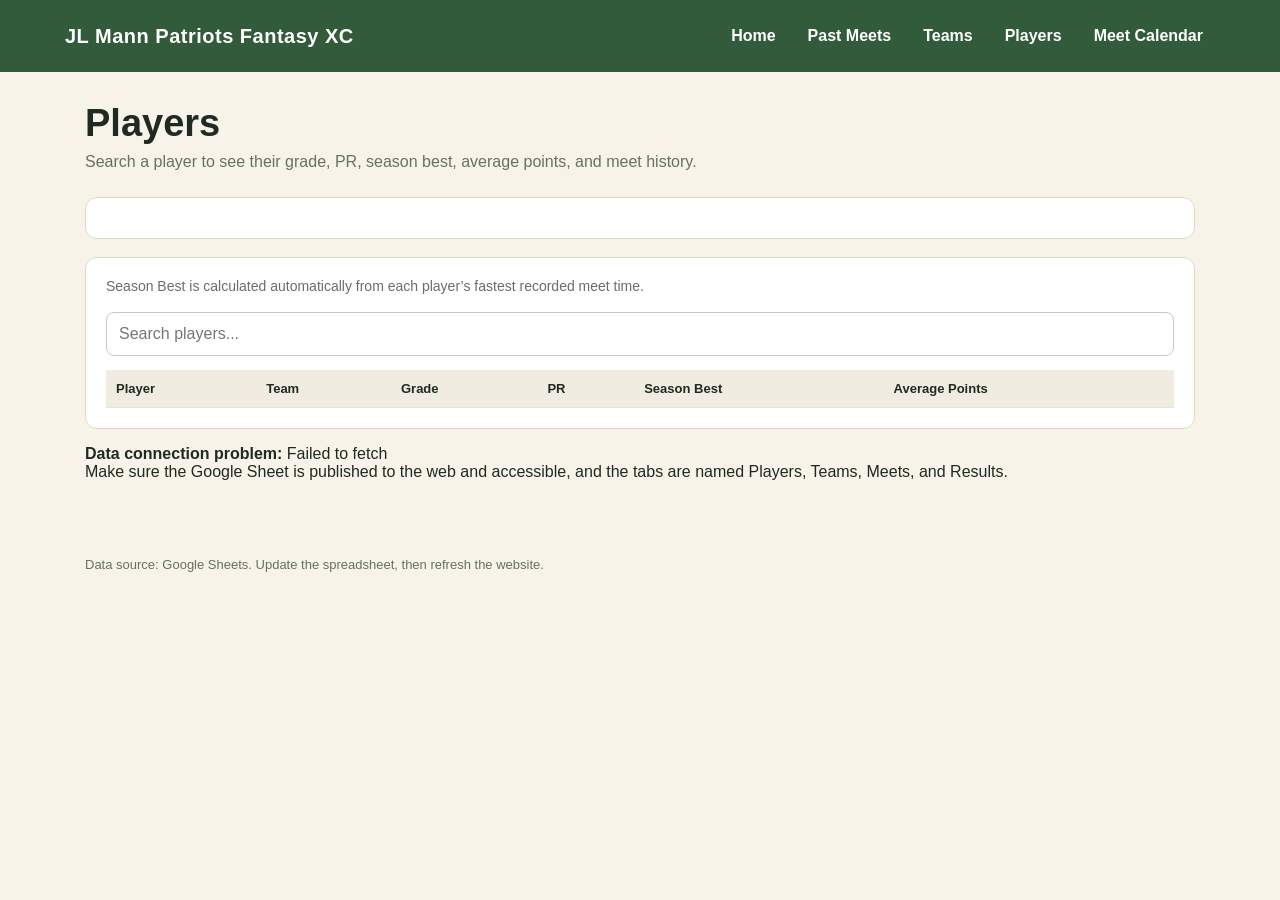
<file: players.html>
<!doctype html>
<html lang="en">
<head><meta charset="utf-8"><meta name="viewport" content="width=device-width,initial-scale=1">
<title>JL Mann Patriots Fantasy XC</title><link rel="stylesheet" href="styles.css"><script src="site.js" defer></script></head>
<body><header><div class="nav"><div class="brand">JL Mann Patriots Fantasy XC</div>
<nav class="navlinks"><a href="index.html">Home</a><a href="past-meets.html">Past Meets</a><a href="teams.html">Teams</a><a href="players.html">Players</a><a href="meet-calendar.html">Meet Calendar</a></nav>
</div></header><main>
<section class="hero"><h1>Players</h1><p>Search a player to see their grade, PR, season best, average points, and meet history.</p></section>
<section id="profile" class="panel"></section>
<section class="panel"><p class="muted-note">Season Best is calculated automatically from each player’s fastest recorded meet time.</p><input id="player-search" class="search" placeholder="Search players...">
<div class="table-wrap"><table><thead><tr><th>Player</th><th>Team</th><th>Grade</th><th>PR</th><th>Season Best</th><th>Average Points</th></tr></thead>
<tbody id="player-rows"></tbody></table></div></section><p data-error></p>
</main><footer>Data source: Google Sheets. Update the spreadsheet, then refresh the website.</footer></body></html>
</file>
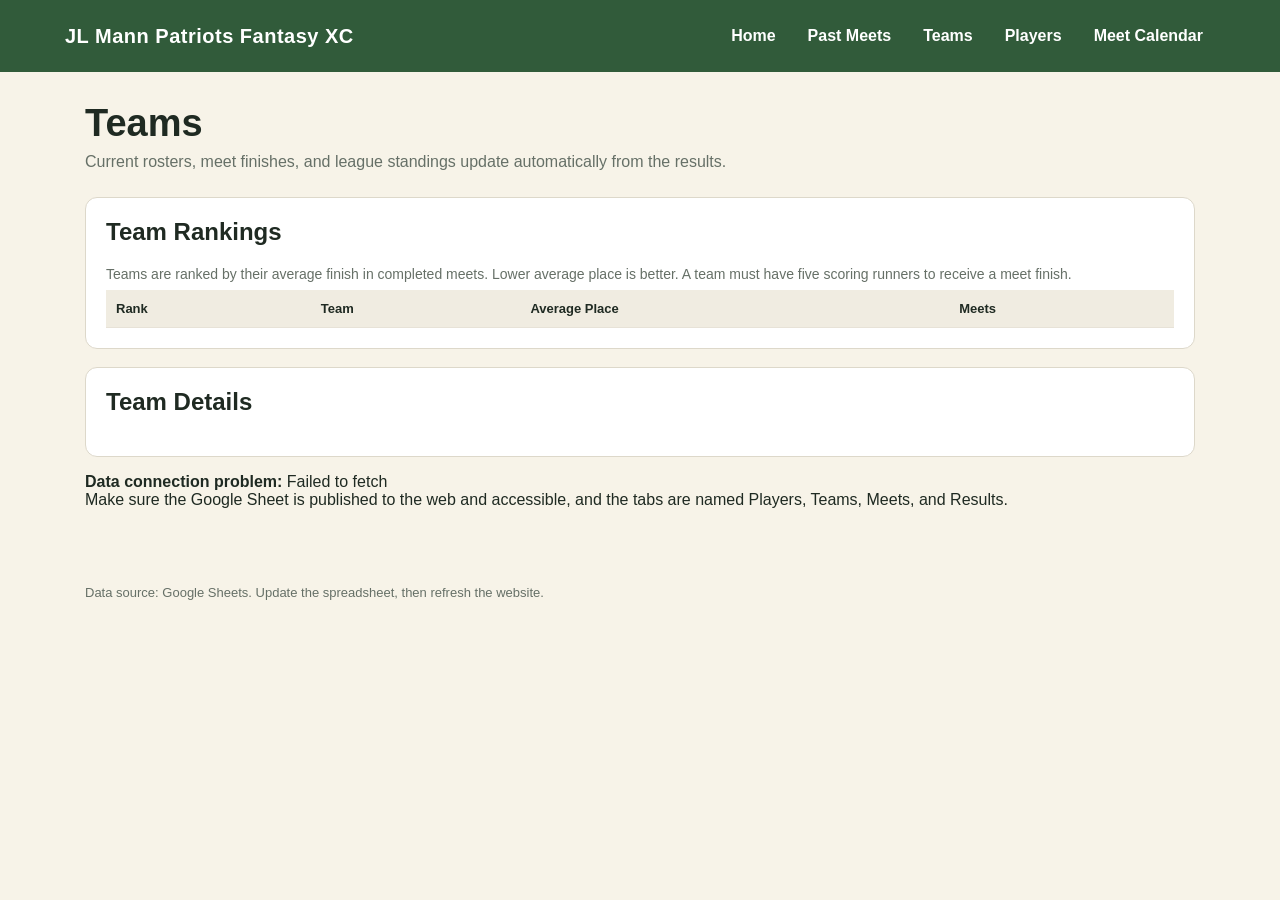
<file: teams.html>
<!doctype html>
<html lang="en">
<head><meta charset="utf-8"><meta name="viewport" content="width=device-width,initial-scale=1">
<title>JL Mann Patriots Fantasy XC</title><link rel="stylesheet" href="styles.css"><script src="site.js" defer></script></head>
<body><header><div class="nav"><div class="brand">JL Mann Patriots Fantasy XC</div>
<nav class="navlinks"><a href="index.html">Home</a><a href="past-meets.html">Past Meets</a><a href="teams.html">Teams</a><a href="players.html">Players</a><a href="meet-calendar.html">Meet Calendar</a></nav>
</div></header><main>
<section class="hero"><h1>Teams</h1><p>Current rosters, meet finishes, and league standings update automatically from the results.</p></section>
<section class="panel">
<h2>Team Rankings</h2>
<p class="muted-note">Teams are ranked by their average finish in completed meets. Lower average place is better. A team must have five scoring runners to receive a meet finish.</p>
<div class="table-wrap"><table><thead><tr><th>Rank</th><th>Team</th><th>Average Place</th><th>Meets</th></tr></thead>
<tbody id="team-ranking-rows"></tbody></table></div>
</section>
<section class="panel">
<h2>Team Details</h2>
<div id="team-rows" class="team-cards"></div>
</section><p data-error></p>
</main><footer>Data source: Google Sheets. Update the spreadsheet, then refresh the website.</footer></body></html>
</file>
<file: styles.css>
:root{--green:#315b3a;--cream:#f7f3e8;--gold:#b99a5b;--ink:#1f2a22;--muted:#667067;--white:#fff}
*{box-sizing:border-box}body{margin:0;background:var(--cream);color:var(--ink);font-family:Arial,Helvetica,sans-serif}
header{background:var(--green);color:white;padding:18px 24px;position:sticky;top:0;z-index:10}
.nav{max-width:1150px;margin:auto;display:flex;align-items:center;justify-content:space-between;gap:20px}
.brand{font-weight:800;letter-spacing:.5px;font-size:20px}.navlinks{display:flex;gap:8px;flex-wrap:wrap}
.navlinks a{color:white;text-decoration:none;padding:9px 12px;border-radius:7px;font-weight:700}.navlinks a:hover{background:rgba(255,255,255,.12)}
main{max-width:1150px;margin:0 auto;padding:30px 20px}.hero{margin-bottom:26px}.hero h1{margin:0 0 8px;font-size:38px}.hero p{margin:0;color:var(--muted)}
.grid{display:grid;grid-template-columns:repeat(4,1fr);gap:14px}.card{background:white;border:1px solid #ddd8ca;border-radius:12px;padding:18px}.label{font-size:12px;text-transform:uppercase;color:var(--muted);font-weight:800}.value{font-size:25px;font-weight:800;margin-top:7px}
.panel{background:white;border:1px solid #ddd8ca;border-radius:12px;padding:20px;margin-top:18px}.panel h2{margin-top:0}
table{width:100%;border-collapse:collapse}th,td{text-align:left;padding:11px 10px;border-bottom:1px solid #e7e2d7}th{background:#f0ece1;font-size:13px}
a.player-link{color:var(--green);font-weight:800;text-decoration:none}.player-link:hover{text-decoration:underline}
.search{width:100%;padding:12px;border:1px solid #cfc8b8;border-radius:8px;font-size:16px;margin:10px 0 14px}
.badge{display:inline-block;padding:5px 8px;border-radius:999px;background:#eee8d9;font-size:12px;font-weight:800}
footer{max-width:1150px;margin:30px auto;padding:0 20px 30px;color:var(--muted);font-size:13px}
.mobile-note{display:none}
@media(max-width:800px){.grid{grid-template-columns:repeat(2,1fr)}.nav{align-items:flex-start;flex-direction:column}.navlinks{width:100%}.navlinks a{padding-left:0}.hero h1{font-size:30px}}
@media(max-width:520px){main{padding:22px 14px}.grid{grid-template-columns:1fr}.hero h1{font-size:27px}table{font-size:14px}th,td{padding:9px 6px}.mobile-note{display:block}}

.table-wrap{overflow-x:auto}
.profile-heading{display:flex;align-items:center;justify-content:space-between;gap:15px}
.profile-heading h2{margin:0 0 4px}.profile-heading p{margin:0;color:var(--muted)}
.back-link{color:var(--green);font-weight:800;text-decoration:none;white-space:nowrap}
.profile-meets{margin-top:18px}.profile-meets h3{margin-top:0}
@media(max-width:700px){.profile-heading{align-items:flex-start;flex-direction:column}}

.team-scores{display:grid;gap:12px}.team-score{border:1px solid #ddd8ca;border-radius:12px;padding:14px;background:#faf8f2}.team-score-head{display:flex;justify-content:space-between;gap:12px}.formula{font-size:1.1rem;font-weight:800;margin:7px 0}.team-runners{color:var(--muted);line-height:1.5}.muted-note{color:var(--muted);font-size:14px;margin:0 0 8px}@media(max-width:700px){.team-score-head{flex-direction:column}}

.team-history{margin-top:8px;color:var(--muted);font-size:13px;line-height:1.5}
.panel h3{margin-bottom:10px}


/* ==============================
   TEAM PAGE / MOBILE DESIGN
   ============================== */
.team-cards{display:grid;gap:16px}
.team-card{background:#faf8f2;border:1px solid #ddd8ca;border-radius:14px;padding:18px}
.team-card-header{display:flex;align-items:center;justify-content:space-between;gap:14px;margin-bottom:16px}
.team-card-kicker{font-size:11px;text-transform:uppercase;letter-spacing:.08em;color:var(--muted);font-weight:800;margin-bottom:3px}
.team-card h3{margin:0;font-size:22px}
.team-rank-badge{min-width:46px;height:46px;border-radius:50%;display:grid;place-items:center;background:var(--green);color:white;font-weight:800}
.team-card-meta{display:grid;grid-template-columns:1.5fr 1fr 1fr;gap:10px;margin-bottom:18px}
.team-card-meta>div{background:white;border:1px solid #e7e2d7;border-radius:10px;padding:10px 12px}
.team-card-meta span{display:block;font-size:11px;text-transform:uppercase;letter-spacing:.05em;color:var(--muted);font-weight:800;margin-bottom:4px}
.team-card-meta strong{display:block;font-size:14px}
.team-card-section+ .team-card-section{margin-top:16px}
.team-card-section h4{margin:0 0 9px;font-size:13px;text-transform:uppercase;letter-spacing:.05em;color:var(--muted)}
.team-roster-grid{display:grid;grid-template-columns:repeat(2,minmax(0,1fr));gap:8px}
.team-roster-grid .player-link{display:block;background:white;border:1px solid #e7e2d7;border-radius:9px;padding:9px 10px;overflow:hidden;text-overflow:ellipsis;white-space:nowrap}
.team-meet-results{display:grid;gap:7px}
.team-meet-result{display:grid;grid-template-columns:minmax(0,1fr) auto auto;align-items:center;gap:10px;background:white;border:1px solid #e7e2d7;border-radius:9px;padding:9px 10px;font-size:13px}
.team-meet-result strong{white-space:nowrap}
.team-meet-result span:last-child{color:var(--muted);white-space:nowrap}
.team-empty{color:var(--muted);font-size:13px}
.team-place-badge{display:inline-block;margin-left:9px;padding:4px 7px;border-radius:999px;background:#eee8d9;color:var(--ink);font-size:11px;font-weight:800;vertical-align:middle}
.team-place-incomplete{background:#f0ece1;color:var(--muted)}

@media(max-width:700px){
  .team-card{padding:15px}
  .team-card-meta{grid-template-columns:1fr 1fr}
  .team-card-meta>div:first-child{grid-column:1/-1}
}

@media(max-width:520px){
  .team-card-header{align-items:flex-start}
  .team-card h3{font-size:20px}
  .team-rank-badge{min-width:42px;height:42px}
  .team-roster-grid{grid-template-columns:1fr}
  .team-meet-result{grid-template-columns:minmax(0,1fr) auto}
  .team-meet-result span:last-child{grid-column:1/-1}
  .team-place-badge{margin-left:0;margin-top:6px}
}
</file>
